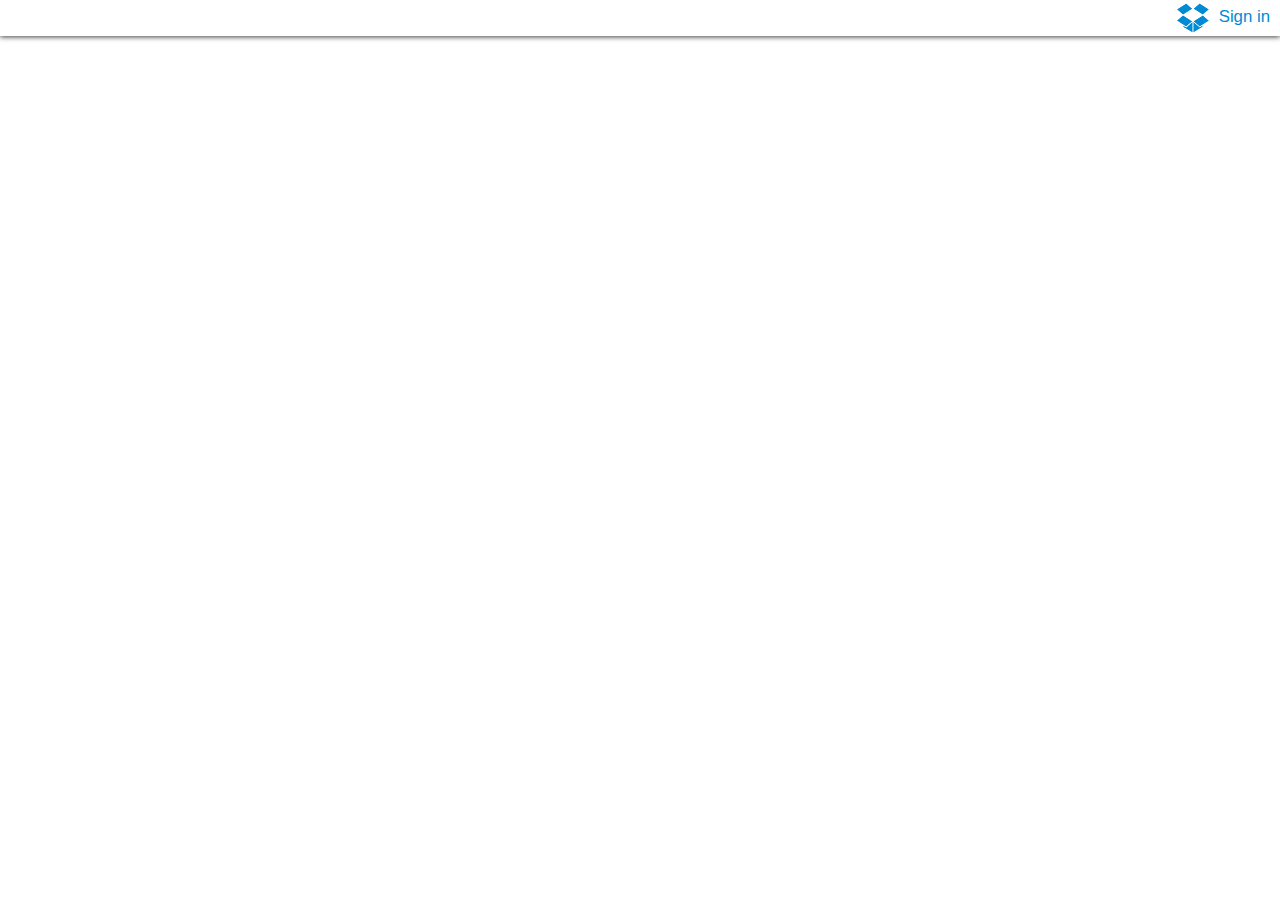
<file: index.html>
<!DOCTYPE html>
<html lang="en">
  <head>
    <title>Popotan editor</title>
    <meta charset="utf-8">
    <meta name="viewport" content="width=device-width, initial-scale=1">
    <link rel="stylesheet" type="text/css" href="styles.css">
    <link rel="stylesheet" type="text/css" href="bootstrap/css/bootstrap.min.css">
    
    <script src="//code.jquery.com/jquery-2.1.1.min.js"></script>
    <script src="dropbox.js"></script>
    <script src="jstree/jstree.min.js"></script>
    <script src="ace/ace.js" type="text/javascript" charset="utf-8"></script>
    <script src="api.js"></script>
  </head>

	<body>
    <div id="header_pane">
      <div class="spinner" style="position:relative;float:left;display:none;">
        <div class="bounce1"></div>
        <div class="bounce2"></div>
        <div class="bounce3"></div>
      </div>
      <button id="btn_file_browser" class="btn" type="button" style="margin-top:3px;margin-left:5px;float:left;">Open file tree</button>
      <button id="btn_save" class="btn btn-success" type="button" style="margin-top:3px;margin-left:10px;float:left;display:none;">Save</button>
      
      <a href="#" class="btn-text" id="signin" style="color: #008bd3;">
         <img src="img/dropbox32x32.png" style="margin-right:5px;"/>
         <span id="signin-text">error</span>
      </a>
		</div>
    
    <div id="red_block" class="btn-text" style="color:#333;display:none;" ></div>
    <div id="editor" style="display:none;"></div>
    <div id="file_tree"></div>

		<script>

      /*----------------ace init--------------*/
      
      var editor = ace.edit("editor");
			editor.getSession().setNewLineMode("windows")
			editor.setDisplayIndentGuides(false)
			editor.setBehavioursEnabled(false)
			editor.setShowPrintMargin(false)
			editor.setFontSize(14)
			editor.setShowInvisibles(false);
			editor.commands.removeCommand('find');
      var ps = new Script(editor);

			//editor.session.selection.on("changeCursor", function(){}); 
      
      /*-------------jstree init--------------*/
      
      var tree = new CssTree("file_tree");
      tree.setOnFileClickListener(function(parent, path){
        if(path == api.getLastFile()){
          openFile(null);
          return;
        }
        
        showProgress(true);
        api.openFile(path, function(contents){
          if (typeof contents === 'string'){
            openFile(contents);
          } else {
            showError("Dropbox said : " + contents.response.error);
          }
          showProgress(false);
        });
      }).setOnFolderExpandingListener(function(path){
        showProgress(true);
        api.openDir(path, ["text/plain", "inode/directory"], function(arr){
          showProgress(false);
          if (arr.length == 0)
            tree.markEmpty();
          else  
            populateBranch(arr);
        });
      });
			
      /*------------api init------------------*/
      
      var api = new DropboxApi();
      api.setOnAuthListener(function(isSignedIn){
        if(typeof isSignedIn != "boolean") {
          showError(isSignedIn);
          return;
        }
        
        $("#signin-text").text(isSignedIn ? "Sign out" : "Sign in");
        showBrowseBtn(isSignedIn);
        
        if(!isSignedIn)
          return;
          
        path = api.getLastFile();
        if(path){
          showProgress(true);
          api.openFile(path, function(contents){
            if (typeof contents === 'string')
              openFile(contents);
            else {
              populateTree();
              showError("Dropbox said : " + contents.response.error);
            }
          });
        } else {
          populateTree();
        }
      });
      
      /*--------------Click handlers--------*/
      
      function onSaveClick(){
        clearError();
				$("#btn_save").text("Validating...");
        toggleSaveBtn(false);
        try {
          content = ps.getScript();
          patches = ps.getPatches();
          if (patches.size == 0){
            showError("Nothing to save.");
            $("#btn_save").text("Save");
            return;
          }
          showProgress(true);
          $("#btn_save").text("Saving...");
          
          api.savePatches(patches, function(patchresult){
            if(patchresult == null){
              api.save(content, onSave);
            } else if(patchresult instanceof Dropbox.ApiError){
              showError("Dropbox said: " + result.response.error);
              showProgress(false);
              resetSaveBtn();
            }
          });
        }catch(err){
          resetSaveBtn();
          showProgress(false);
          if(typeof err['line'] != 'undefined'){
            editor.gotoLine(result.line, 0, true);
            showError("On line " + err.line + " unexpected token: '" + err.got + "'");
          } else
            alert(err);
        }
      }
      
			$("#signin").click(function(){
        if (api.isAuthenticated()){
          api.signOut();
          window.location.reload();
        }
        else
          api.signIn();
      });
      
      $("#btn_file_browser").click(function(){
        $("#editor").hide();
        $("#file_tree").show();
        $("#btn_save").hide();
        if(tree.isEmpty())
          populateTree();
          
      });
  
      toggleSaveBtn(true);
      
      /*--------------Util funcs--------*/
      
      function openFile(contents){
        $("#file_tree").hide();
        $("#editor").show();
        if(contents != null){
          editor.session.on("change", function(){});
          try{ 
            ps.loadScript(contents);
          }
          catch(err){
            editor.gotoLine(err.line, 0, true);
            showError("On line " + err.line + " unexpected token: '" + err.got + "'");
          }
          editor.session.on("change", function(delta){
            $("#btn_save").show();
          });
          showProgress(false);
        }
      }
      
      function onSave(saveresult){
        if(saveresult == null){
          resetSaveBtn();
          showProgress(false);
          $("#btn_save").hide();
          return;
        }
        console.log(saveresult);
        if (saveresult != null && typeof saveresult['versionTag'] != 'undefined'){
          //Handling conflict
          showProgress(true);
          $("#btn_save").text("Please wait...");
          api.openFile(null, function(contents){
            //api.swapTags();
            if (typeof contents === 'string')
              tryPatching(contents);
            else {
              showError("Dropbox failed to reload the file. THIS SHOULDN'T'VE HAPPENED! Anyways, changes are saved separately, so please contact me and I'll fix everything :)");
            }
          });
        }else if(saveresult instanceof Dropbox.ApiError){
          showError("Dropbox said: " + saveresult.response.error);
        }else if(typeof(saveresult) === 'string'){
          showError(saveresult);
        }
        
        showProgress(false);
        resetSaveBtn();
      }
      
      function tryPatching(contents){
        console.log("trypatching");
        try{
          $("#btn_save").text("Patching...");
          newContent = ps.patchScript(contents, patches);
          console.log("curpos "+editor.getCursorPosition().row);
          ps.loadScript(newContent, editor.getCursorPosition().row);
          api.save(newContent, onSave);
        }catch(err){
          resetSaveBtn();
          if(typeof err['line'] != 'undefined'){
            editor.gotoLine(result.line, 0, true);
            showError("On line " + err.line + " unexpected token: '" + err.got + "'");
          } else {
            alert(err);
          }
        }
      }

      function showError(message){
        $("#red_block").text(message);
        $("#red_block").show();
        $("#red_block").click(clearError);
      }
			
      function clearError(){
        $("#red_block").hide();
        $("#red_block").text('');
      }
      
      function showProgress(show){
        if (show)
          $(".spinner").show();
        else
          $(".spinner").hide();
      }
      
      function toggleSaveBtn(enable){
        if(enable){
          $("#btn_save").removeClass("disabled");
          $("#btn_save").click(onSaveClick);
        } else {
          $("#btn_save").addClass("disabled");
          $("#btn_save").unbind();
        }
      }
      
      function resetSaveBtn(){
        toggleSaveBtn(true);
        $("#btn_save").text("Save");
      }
      
      function showBrowseBtn(show){
         if (show){
          $("#btn_file_browser").show();
        }
        else{
          $("#btn_file_browser").hide();
        }
      }
      
      function populateBranch(arr){
        arr.forEach(function(fstat){
          if (fstat.mimeType == "inode/directory")
            tree.addFolder(fstat.name, fstat.path);
          else
            tree.addFile(fstat.name, fstat.path);
        });
        tree.removeCallback();
        showProgress(false);
      }
      
      function populateTree(){
        showProgress(true);
        api.openDir(null, ["text/plain", "inode/directory"], populateBranch);
      }

		</script>
	</body>
</html>
</file>
<file: styles.css>
html {
  margin: 0 0 0 0;
}
      
body {
  margin: 0 0 0 0;
}

#header_pane {
  position: absolute;
  width: 100%;
  margin:0 0 0 0;
  height: 36px;
  background: fff;
  -webkit-box-shadow: 0px 1px 5px 0px rgba(0,0,0,0.75);
  -moz-box-shadow: 0px 1px 5px 0px rgba(0,0,0,0.75);
  box-shadow: 0px 1px 5px 0px rgba(0,0,0,0.75);
}
 
#editor {
  position: absolute;
  width: 100%;
  background-color: #e5e5e5;
  top:42px;
  z-index:1;
  bottom:0px;
}
 
#red_block{
  position: absolute;
  width: 100%;
  top:40px;
  border: 1px solid white;
  background: rgba(255, 0, 0, .5);
  background:#ffdddd22;
  vertical-align:middle;
  text-align:center;
  z-index:2;
  white-space: pre-wrap;
} 

#file_tree{
  position: absolute;
  width: 100%;
  top:40px;
  z-index:1;
}
      
#signin {
  position:relative;
  top:5%;
  bottom:5%;
  display:table-cell;
  vertical-align:middle;
  float: right;
  margin-right:10px;
}

span.test {
  display: block;
  vertical-align: middle;
  line-height: normal;
  padding-top: 2%;
}

.ace_offset{
  color:green;
}

.ace_block{
  background:red;
}

.ace_block_text{
  background:yellow;
}

.btn-text {
  font-family: Arial;
  color: #ffffff;
  font-size: 120%;
  text-align: center;
  text-decoration: none;
}

.btn-blue {
  background: #3498db;
  background-image: -webkit-linear-gradient(top, #3498db, #2980b9);
  background-image: -moz-linear-gradient(top, #3498db, #2980b9);
  background-image: -ms-linear-gradient(top, #3498db, #2980b9);
  background-image: -o-linear-gradient(top, #3498db, #2980b9);
  background-image: linear-gradient(to bottom, #3498db, #2980b9);
}

.btn-blue:hover {
  background: #3cb0fd;
  background-image: -webkit-linear-gradient(top, #3cb0fd, #3498db);
  background-image: -moz-linear-gradient(top, #3cb0fd, #3498db);
  background-image: -ms-linear-gradient(top, #3cb0fd, #3498db);
  background-image: -o-linear-gradient(top, #3cb0fd, #3498db);
  background-image: linear-gradient(to bottom, #3cb0fd, #3498db);
  text-decoration: none;
}

.btn-green {
  background: #14991d;
  background-image: -webkit-linear-gradient(top, #14991d, #0d7a29);
  background-image: -moz-linear-gradient(top, #14991d, #0d7a29);
  background-image: -ms-linear-gradient(top, #14991d, #0d7a29);
  background-image: -o-linear-gradient(top, #14991d, #0d7a29);
  background-image: linear-gradient(to bottom, #14991d, #0d7a29);
}

.btn-green:hover {
  background: #1b9f2e;
  background-image: -webkit-linear-gradient(top, #1b9f2e, #1e822f);
  background-image: -moz-linear-gradient(top, #1b9f2e, #1e822f);
  background-image: -ms-linear-gradient(top, #1b9f2e, #1e822f);
  background-image: -o-linear-gradient(top, #1b9f2e, #1e822f);
  background-image: linear-gradient(to bottom, #1b9f2e, #1e822f);
  text-decoration: none;
}

.btn-red{
  background: #e02214;
  background-image: -webkit-linear-gradient(top, #e02214, #9c2222);
  background-image: -moz-linear-gradient(top, #e02214, #9c2222);
  background-image: -ms-linear-gradient(top, #e02214, #9c2222);
  background-image: -o-linear-gradient(top, #e02214, #9c2222);
  background-image: linear-gradient(to bottom, #e02214, #9c2222);
}

.btn-gray{
  background: #bfbfbf;
  background-image: -webkit-linear-gradient(top, #bfbfbf, #bababa);
  background-image: -moz-linear-gradient(top, #bfbfbf, #bababa);
  background-image: -ms-linear-gradient(top, #bfbfbf, #bababa);
  background-image: -o-linear-gradient(top, #bfbfbf, #bababa);
  background-image: linear-gradient(to bottom, #bfbfbf, #bababa);
}

/* CSS Tree menu styles */
input, select, textarea, th, td { font-size: 3em; }
ol.tree
{
	padding: 0 0 0 30px;
	width: 500px;
}
	li 
	{ 
		position: relative; 
		margin-left: 0px;
    margin-bottom: 1em;
		list-style: none;
	}
	li.file
	{
		margin-left: 0px !important;
	}
		li.file a
		{
			background: url(img/page_white_text32.gif) no-repeat;
			padding-left: 35px;
      font-family: Arial;
			text-decoration: none;
      color:#222;
      font-size: 140%;
      height: 34px;
			display: table-cell;
      vertical-align:middle;
		}
	
  li input
	{
		position: absolute;
		left: 0;
		margin-left: 0;
		opacity: 0;
		z-index: 2;
		cursor: pointer;
		height: 1em;
		width: 1em;
		top: 0;
	}

		li input + ol
		{
			margin: -0.938em 0 0 -44px; /* 15px */
			height: 1em;
		}
		li input + ol > li { display: none; margin-bottom: 1em; margin-left: 0px !important; padding-left: 1px; }
	li label
	{
		background: url(img/folder32.gif) no-repeat;
		vertical-align:middle;
		font-family: Arial;
		text-decoration: none;
		color:#222;
		font-size: 140%;
		height: 34px;
		cursor: pointer;
		display: table-cell;
		padding-left: 35px;
		width: 500px;
	}
	
	li label.disabled
	{
		background: url(img/folder_gray32.gif) no-repeat;
		cursor: auto;
	}
  
	li input:checked + ol
	{
		margin: -1.25em 0 0 -44px; /* 20px */
		padding: 1.563em 0 0 80px;
		height: auto;
	}
		li input:checked + ol > li { display: block;   /* 2px */}
		li input:checked + ol > li:last-child { margin: 0 0 0.063em; /* 1px */ }


/*Courtesy of twitter.com/tobiasahlin*/
/*       |      |      |             */
/*       |      |      |             */
/*       V      V      V             */

.spinner {
  margin: 0 auto 0;
  width: 70px;
  text-align: center;
  vertical-align:middle;
  top:50%;
  margin-top:-10px;
  height:20px;
  left:50%;
  margin-left:-70px;
}

.spinner > div {
  width: 20px;
  height: 20px;
  background-color: #39d;

  border-radius: 100%;
  display: inline-block;
  -webkit-animation: bouncedelay 1.4s infinite ease-in-out;
  animation: bouncedelay 1.4s infinite ease-in-out;
  /* Prevent first frame from flickering when animation starts */
  -webkit-animation-fill-mode: both;
  animation-fill-mode: both;
}

.spinner .bounce1 {
  -webkit-animation-delay: -0.32s;
  animation-delay: -0.32s;
}

.spinner .bounce2 {
  -webkit-animation-delay: -0.16s;
  animation-delay: -0.16s;
}

@-webkit-keyframes bouncedelay {
  0%, 80%, 100% { -webkit-transform: scale(0.0) }
  40% { -webkit-transform: scale(1.0) }
}

@keyframes bouncedelay {
  0%, 80%, 100% { 
    transform: scale(0.0);
    -webkit-transform: scale(0.0);
  } 40% { 
    transform: scale(1.0);
    -webkit-transform: scale(1.0);
  }
}
</file>
